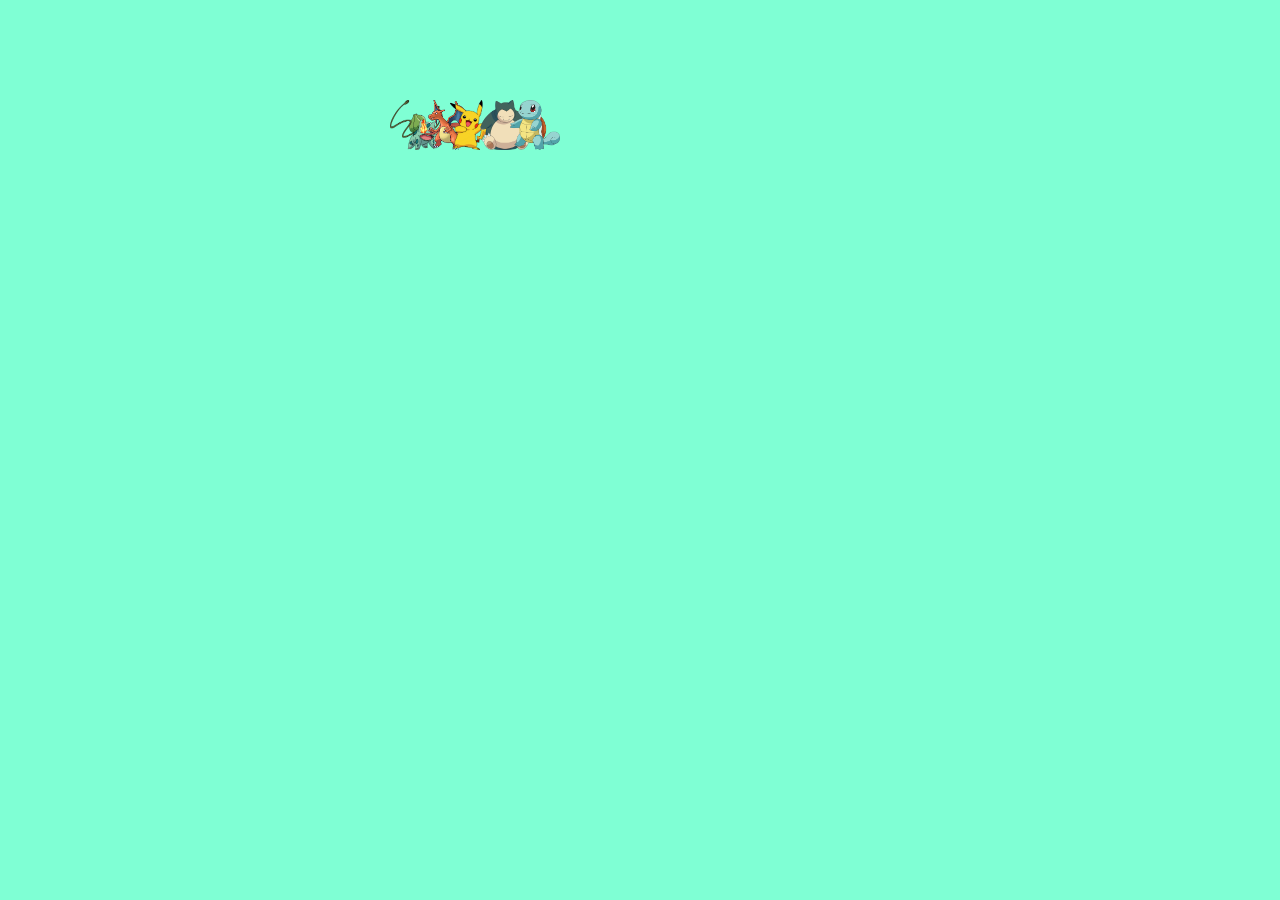
<file: ImagenesApiladas/index.html>
<!DOCTYPE html>
<html lang="en">
<head>
    <meta charset="UTF-8">
    <meta name="viewport" content="width=device-width, initial-scale=1.0">
    <title></title>
    <link rel="stylesheet" href="style.css">
</head>
<body>
    <div class="imagenes-container">
        <div class="imagen">
            <img src="img/bulbasaur.png" alt="bulbasaur">
            <span class="nombre">
                <span class="text">bulbasaur</span>
            </span>
        </div>
        <div class="imagen">
            <img src="img/charizard.png" alt="charizard">
            <span class="nombre">
                <span class="text">charizard</span>
            </span>
        </div>
        <div class="imagen">
            <img src="img/pikachu.png" alt="pikachu">
            <span class="nombre">
                <span class="text">pikachu</span>
            </span>
        </div>
        <div class="imagen">
            <img src="img/snorlax.png" alt="snorlax">
            <span class="nombre">
                <span class="text">snorlax</span>
            </span>
        </div>
        <div class="imagen">
            <img src="img/squirtle.png" alt="squirtle">
            <span class="nombre">
                <span class="text">squirtle</span>
            </span>
        </div>
    </div>
</body>
</html>
</file>
<file: ImagenesApiladas/style.css>
body{
    font-family: sans-serif;
    background-color: aquamarine;
}
.imagenes-container{
    margin: 100px auto;
    width: 500px;
    display: flex;
}
.imagenes-container .imagen{
    position: relative;
    margin-right: -20px;
    display: inline-flex;
    flex-direction: column;
}
.imagenes-container .imagen img{
    width: 50px;
    height: 50px;
}
.imagenes-container .imagen .nombre{
    position: absolute;
    background-color: black;
    border-radius: 5px;
    color: white;
    display: none;
    min-width: 100px;
    width: 150px;
    top: -55px;
}
.imagenes-container .imagen:hover .nombre{
    display: flex;
}
</file>
